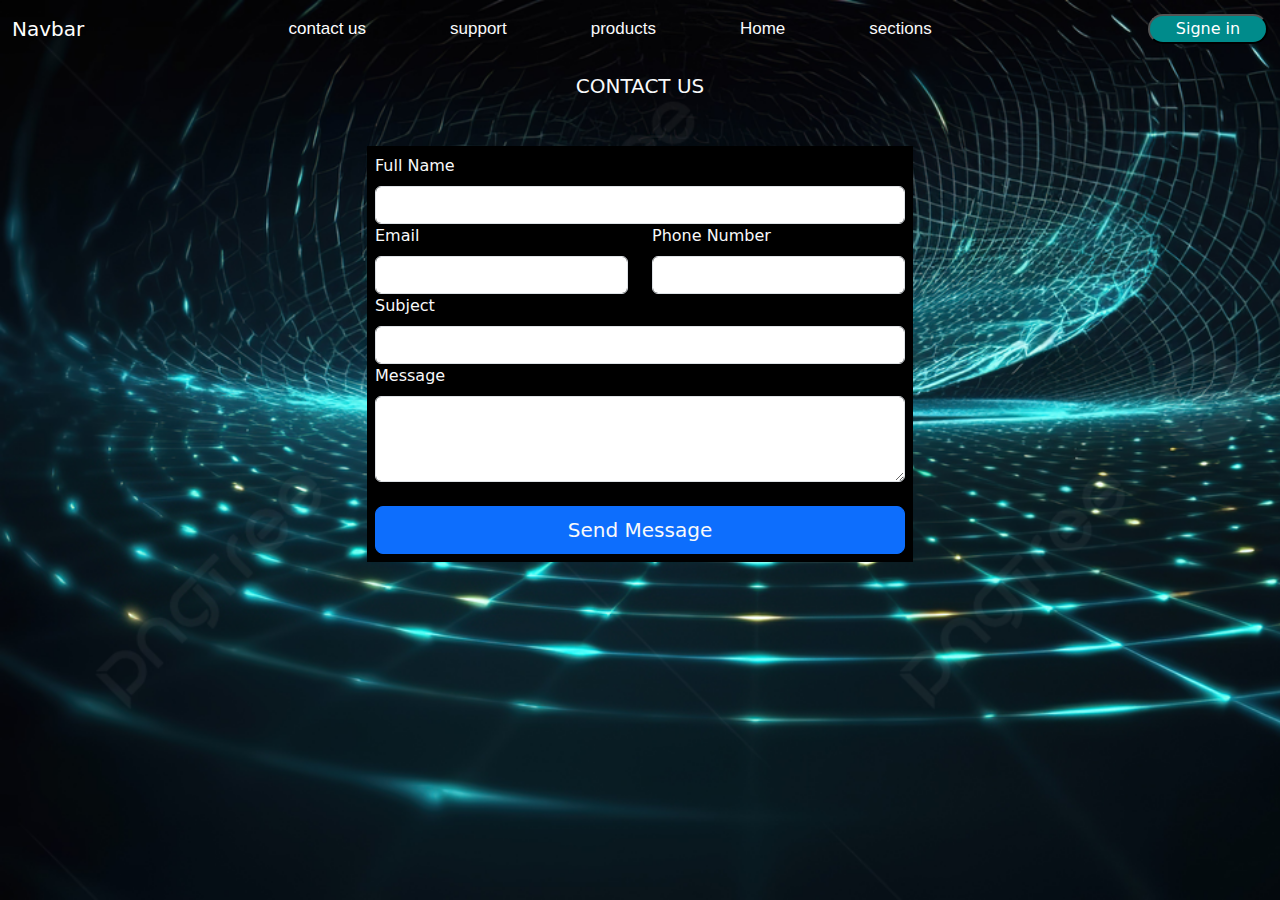
<file: support.html>
<!DOCTYPE html>
<html lang="en">

<head>
  <meta charset="UTF-8">
  <meta name="viewport" content="width=device-width, initial-scale=1.0">
  <title>Document</title>
  <link rel="stylesheet" href="./css/bootstrap.min.css">
  <link rel="stylesheet" href="./css/style.css">
</head>

<body
  style="background-image:url('./image/8888-looping-looped-abstract-animation-for-website-and-motion-design-picture-image_2681233\ \(1\).jpg'); background-repeat: no-repeat; width: 100%; height:100vh; background-size: cover;">
  <div class="navigation">
    <nav class="navbar navbar-expand-lg -tertiary">
      <div class="container-fluid">
        <a class="navbar-brand" href="#">Navbar</a>
        <button class="navbar-toggler" type="button" data-bs-toggle="collapse" data-bs-target="#navbarSupportedContent"
          aria-controls="navbarSupportedContent" aria-expanded="false" aria-label="Toggle navigation">
          <span class="navbar-toggler-icon"></span>
        </button>
        <div class="collapse navbar-collapse" id="navbarSupportedContent">
          <ul class="md- ms-auto mb-2 mb-lg-0 navbar-nav me-auto mb-2 mb-lg-0">
            <li class="nav-item pe-5">
              <a href="./support.html">
                <a id="Ahmed" class="nav-link" href="./support.html">contact us</a>
              </a>
            </li>
            <li class="nav-item pe-5">
              <a id="Ahmed" class="nav-link active link-light " aria-current="page" href="#">support</a>
            </li>
            <li class="nav-item pe-5">
              <a id="Ahmed" class="nav-link active link-light " aria-current="page" href="#someproducts">products</a>
            </li>
            <li class="nav-item pe-5">
              <a id="Ahmed" class="nav-link active link-light " aria-current="page" href="./index.html">Home</a>
            </li>
            <li class="nav-item pe-5">
              <a id="Ahmed" class="nav-link active link-light " aria-current="page" href="#sectoins">sections</a>
            </li>
          </ul>
          <a href="./form.html">
            <button class="headerbtn " type="submit">Signe in</button>
          </a>
          </form>
        </div>
      </div>
    </nav>
  </div>
  <section class="py-3">
    <h3 class="fs-5 text-center mb-2 text-secondary text-uppercase text-light">Contact us</h3>
    <div class="container">
      <div class=" row justify-content-center mt-5">
        <div class="col-12 col-lg-6">
          <div class="bg-black p-2 d-block m-auto">
            <form action="#!">
              <div class="row">
                <div class=" col-12">
                  <label for="fullname" class="form-label text-light">Full Name </label>
                  <input type="text" class="form-control" id="fullname" name="fullname" value="" required>
                </div>
                <div class="col-12 col-md-6">
                  <label for="email" class="form-label text-light">Email</label>
                  <div class="input-group">
                    <input type="email" class="form-control" id="email" name="email" value="" required>
                  </div>
                </div>
                <div class="col-12 col-md-6">
                  <label for="phone" class="form-label text-light">Phone Number</label>
                  <input type="tel" class="form-control" id="phone" name="phone" value="">
                </div>
              </div>
              <div class="col-12">
                <label for="subject" class="form-label text-light">Subject</label>
                <input type="text" class="form-control" id="subject" name="subject" value="" required>
              </div>
              <div class="col-12">
                <label for="message" class="form-label text-light">Message</label>
                <textarea class="form-control" id="message" name="message" rows="3" required></textarea>
              </div>
              <div class="col-12">
                <div class="d-grid">
                  <br>
                  <button class="btn btn-primary btn-lg text-light" type="submit">Send Message</button>
                </div>
              </div>
            </form>
          </div>
        </div>
      </div>
    </div>
  </section>

  <script src="js/bootstrap.bundle.min.js"></script>
</body>

</html>
</file>
<file: css/style.css>
header {
     height: 100vh;
     width: 100%;
     background-image: url("../image/10001_RpaCAVfT6x.jpg");
     background-size: cover;

}

body {
     background-color: black;
}

.navigation a {
     color: white;
}

.nav-item a {
     color: white;
}

#Ahmed {
     font-family: 'Franklin Gothic Medium', 'Arial Narrow', Arial, sans-serif;
     font-size: 17px;
}


.fristp {
     font-size: 20px;
     color: white;
     font-family: Arial, Helvetica, sans-serif;
     letter-spacing: 2px;

}

.h {
     margin-top: 150px;
     letter-spacing: 3px;
     font-family: 'Times New Roman', Times, serif;
}

.navbar ul li {
     font-family: Arial, Helvetica, sans-serif;
     margin-left: 20px !important;


}

.headerbtn1 {
     color: white;
     background-color: darkcyan;
     border-radius: 20px;
     width: 120px;
     height: 40px;
}

.headerbtn {
     color: white;
     background-color: darkcyan;
     border-radius: 20px;
     width: 120px;

}

.headerbtn:hover {
     background-color: black;
     transition-duration: 1s;
}

.headerbtn1:hover {
     background-color: black;
     transition-duration: 1s;
}

.products {
     color: white;
}

#someproducts{
     width: 100%;
     display: grid;
     grid-template-columns: repeat(auto-fill, minmax(300px,1fr));
     grid-template-rows: 500px 500px;
     gap: 25px;
     min-height: fit-content;
}

img{
     width: 100%;
     height: 100%;
}
</file>
